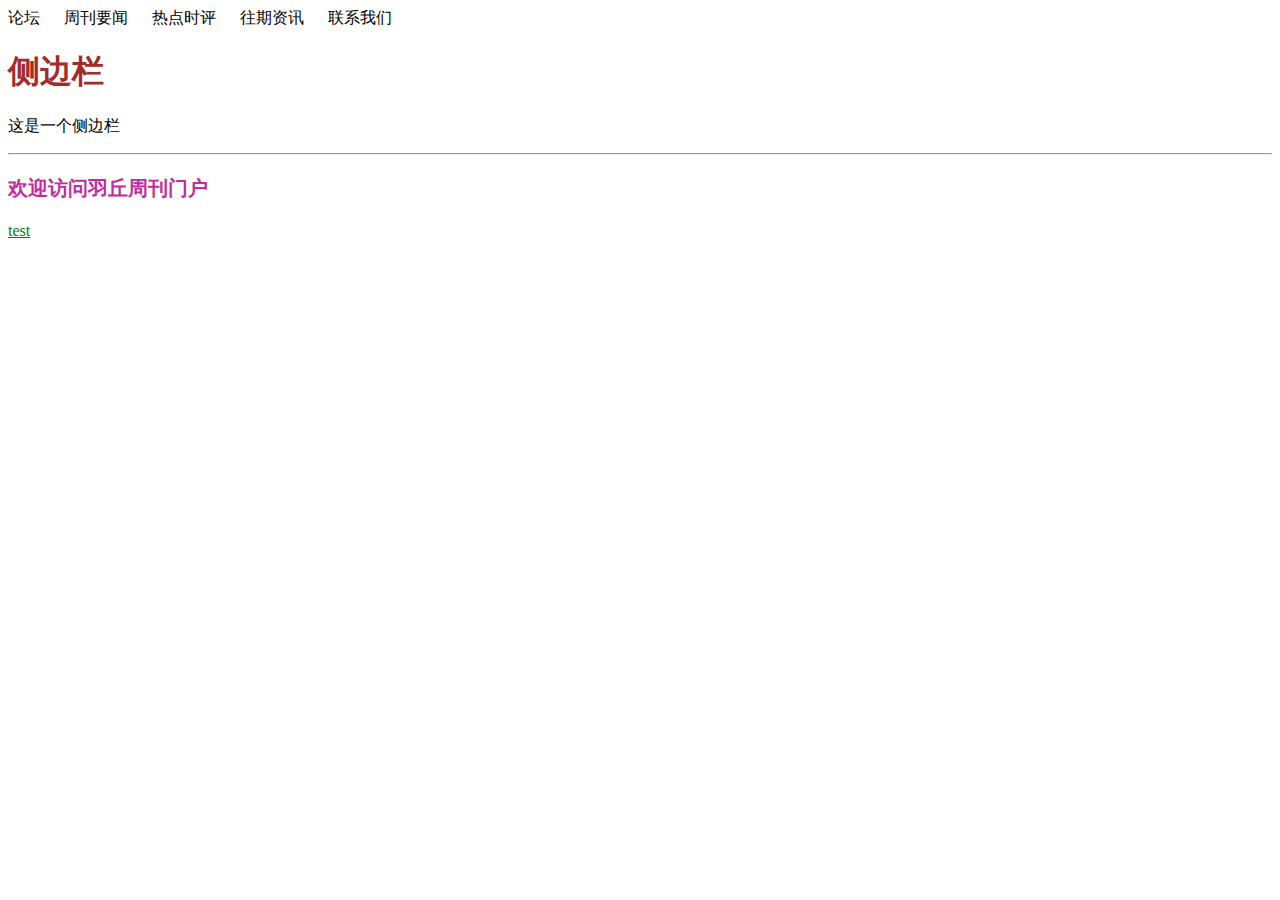
<file: index.html>
<!DOCTYPE html>
<html lang="en">
<head>
    <meta charset="UTF-8">
    <meta name="viewport" content="width=device-width, initial-scale=1.0">
    <title>home</title>
    <link rel="stylesheet" href="./css/style.css">
    <style>
        nav a{
            margin-right: 20px;
            text-decoration: none;
            color: black;
        }
    </style>
</head>
<body>
    <header>
        <nav>
            <a href="index.html">论坛</a>
            <a href="">周刊要闻</a>
            <a href="">热点时评</a>
            <a href="">往期资讯</a>
            <a href="">联系我们</a>
        </nav>
    </header>
    <aside>
        <h1>侧边栏</h1>
        <p>这是一个侧边栏</p>
        <script >
            console.log("这是一个侧边栏");
        </script>
    </aside>
    <hr>
    <h3 class="welcome">欢迎访问羽丘周刊门户</h3>
    <a href="">test</a>
    
</body>
</html>
</file>
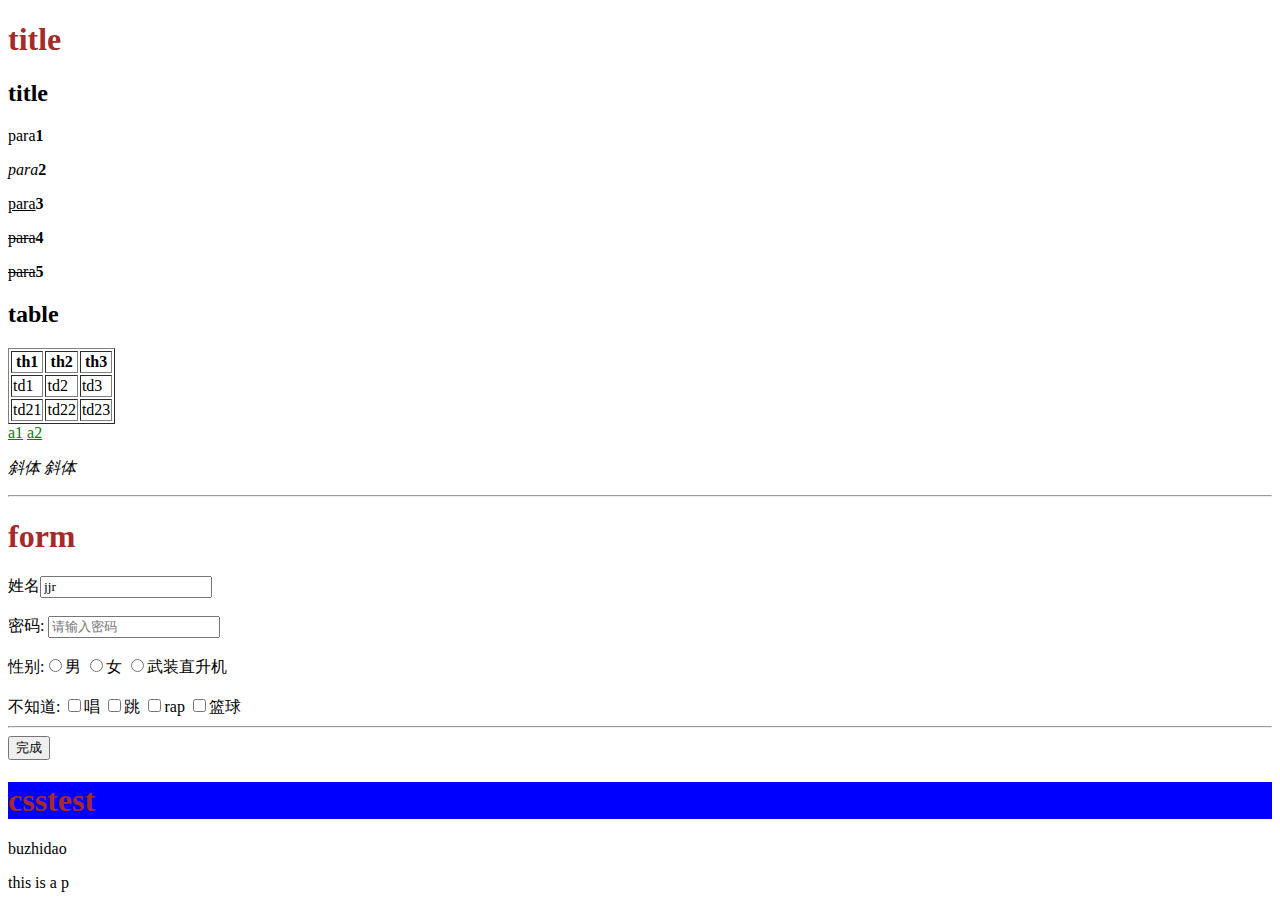
<file: test.html>
<!DOCTYPE html>
<html lang="en">
<head>
    <meta charset="UTF-8">
    <meta name="viewport" content="width=device-width, initial-scale=1.0">
    <title>Document</title>
    <link rel="stylesheet" href="./css/style.css">
</head>
<body>
    <h1>title</h1>
    <h2>title</h2>
    <p>para<b>1</b></p>
    <p><i>para</i><b>2</b></p>
    <p><u>para</u><b>3</b></p>
    <p><s>para</s><strong>4</strong></p>
    <p><del>para</del><b>5</b></p>
    <h2>table</h2>
        <table border="1">
            <tr>
                <th>th1</th>
                <th>th2</th>
                <th>th3</th>
            </tr>
            <tr>
                <td>td1</td>
                <td>td2</td>
                <td>td3</td>
            </tr>
            <tr>
                <td>td21</td>
                <td>td22</td>
                <td>td23</td>
            </tr>
        </table>
        <a href="https://www.bilibili.com/video/BV1BT4y1W7Aw?spm_id_from=333.788.player.switch&vd_source=92a7c4ee46a3d830dab30c398c9cbca4&p=5">a1</a>
        <a href="1062697519@qq.com">a2</a>
        <p><em>斜体</em>
        <i>斜体</i></p>
        <div>
            <hr>
            <h1>form</h1>
            <form action="">
                <label for="username">姓名</label><input id="username" type="text" value="jjr">
                <br><br>
                <label for="pwd">密码: </label><input type="password" id="pwd" placeholder="请输入密码">
                <br><br>
                <span>性别:</span><input type="radio" name="sex">男
                <input type="radio" name="sex">女
                <input type="radio" name="sex">武装直升机
                <br><br>
                <span>不知道:</span>
                <input type="checkbox" name="hobby">唱
                <input type="checkbox" name="hobby">跳
                <input type="checkbox" name="hobby">rap
                <input type="checkbox" name="hobby">篮球
                
                <hr>
                <input type="submit"  value="完成">
            </form>
        </div>
        <div class="csstest1">
            <h1 class="csstest">csstest</h1>
            <span class="p1">buzhidao</span>
            <p id="para">this is a p</p>
        </div>
</body>
</html>
</file>
<file: css/style.css>
h1{
    color: brown;
}
a{
    color: green;
}
.csstest{
    background-color: blue;
}
*{
    font-family: 'KaiTi';
}
.welcome{
    font-size: 20px;
    color: hsl(314, 63%, 47%);
}
</file>
